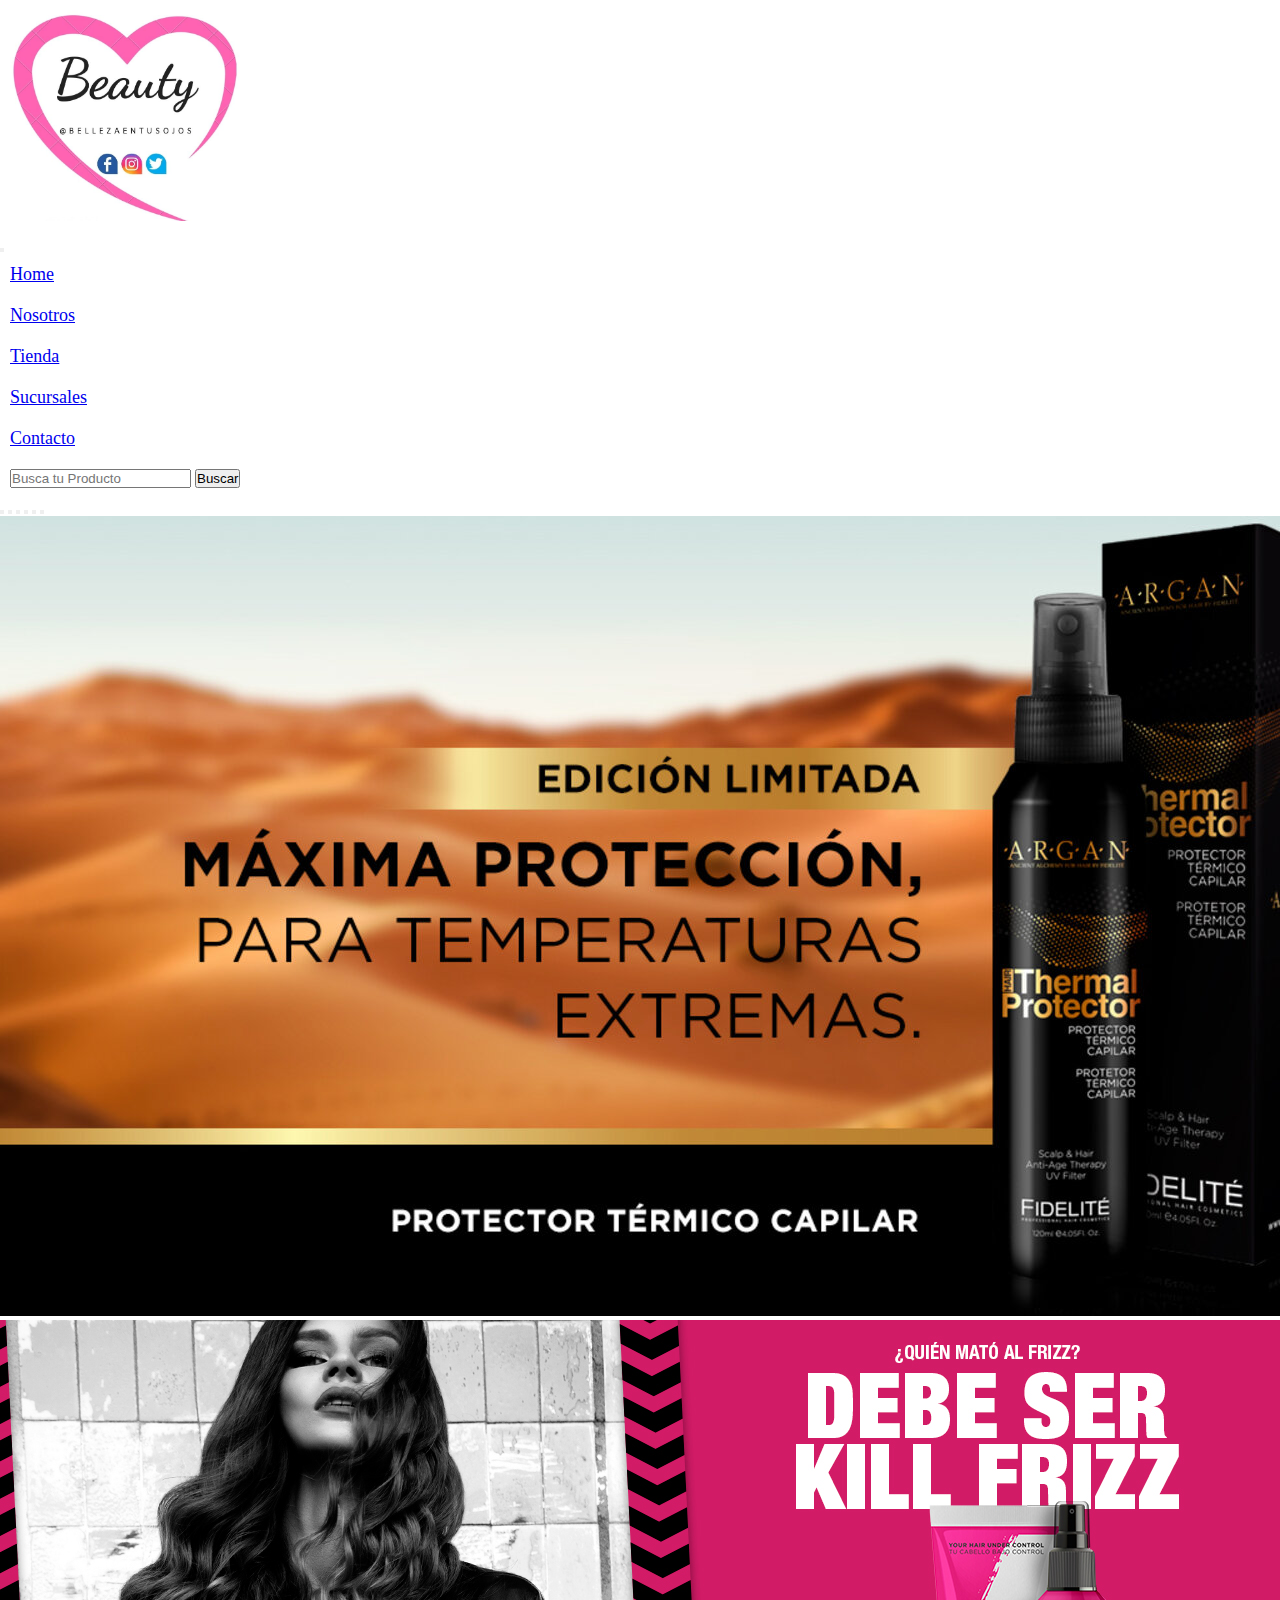
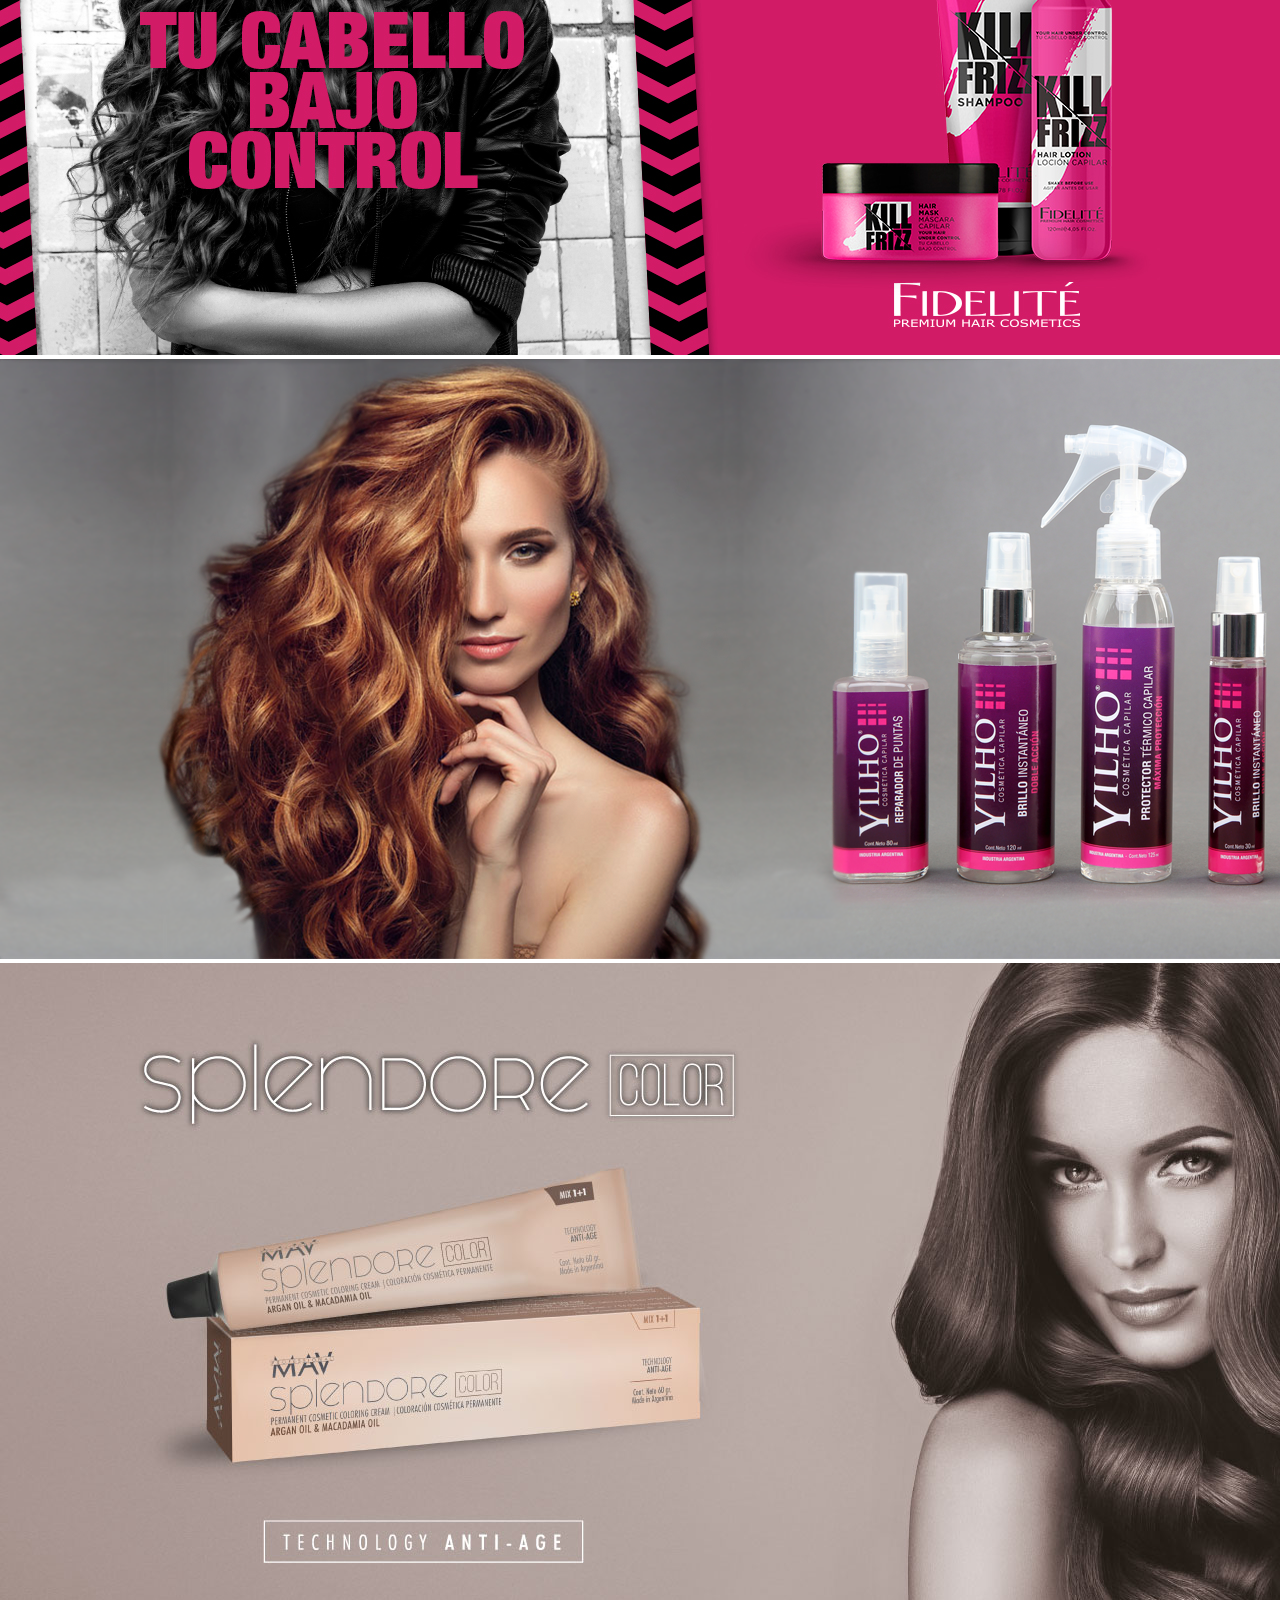
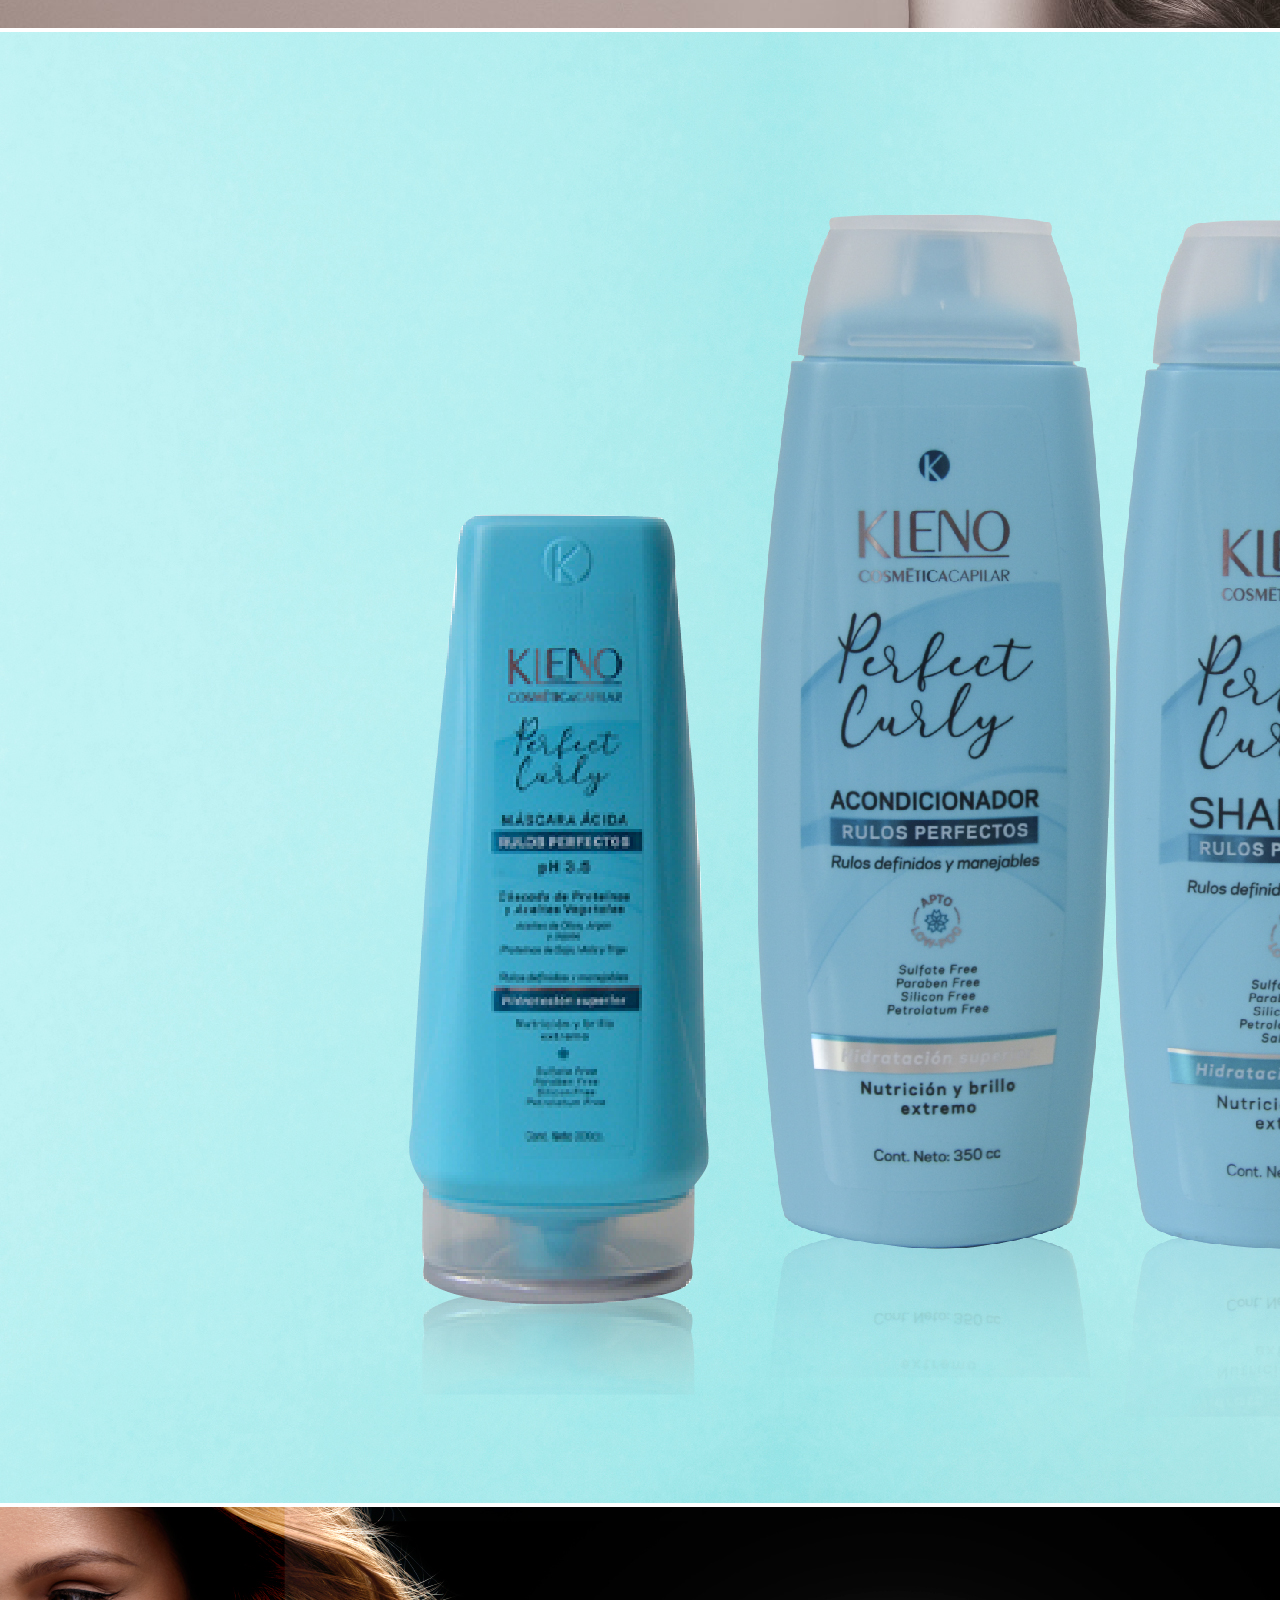
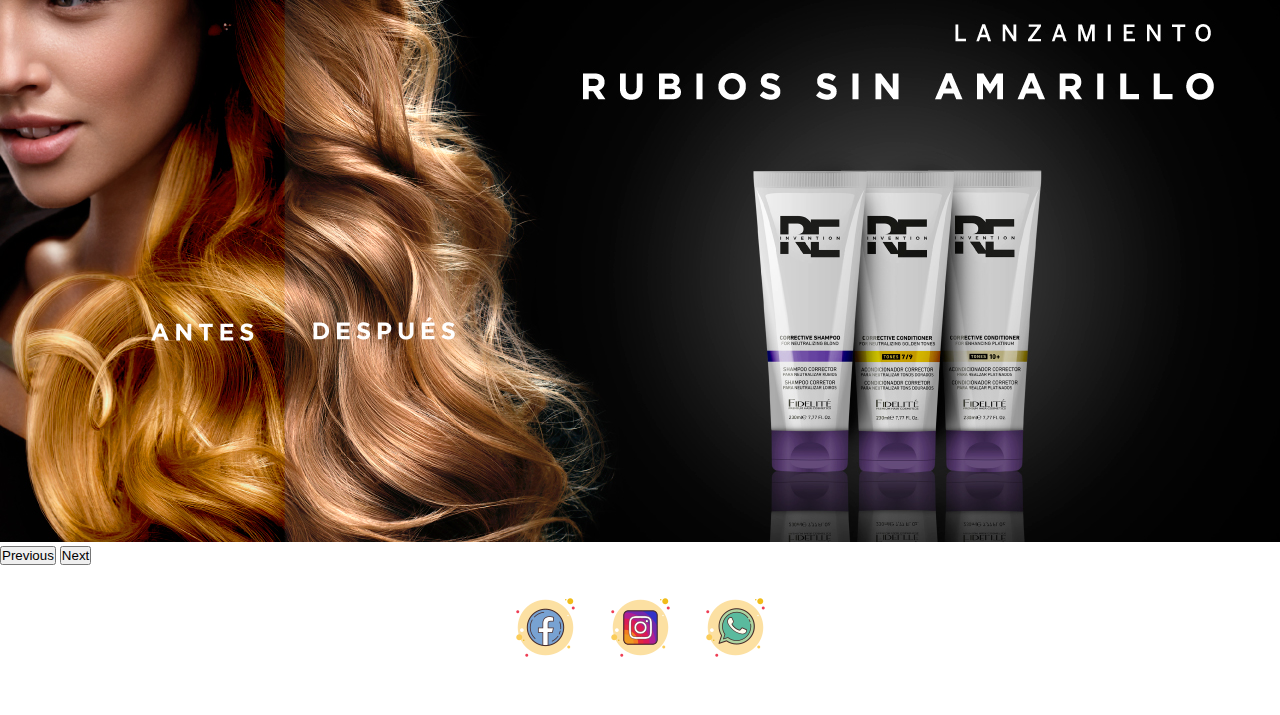
<file: index.html>
<!DOCTYPE html>
<html lang="es">

<head>
    <meta charset="UTF-8">
    <meta http-equiv="X-UA-Compatible" content="IE=edge">
    <meta name="viewport" content="width=device-width, initial-scale=1.0">
    <link href="https://icons8.com/icon/118555/facebook">
    <link href="https://icons8.com/icon/TEYr8ETaIfBJ/instagram">
    <link href="https://icons8.com/icon/108653/whatsapp">
    <link rel="stylesheet" href="https://cdnjs.cloudflare.com/ajax/libs/animate.css/4.1.1/animate.min.css" />
    <link href="https://cdn.jsdelivr.net/npm/bootstrap@5.2.0/dist/css/bootstrap.min.css" rel="stylesheet"
        integrity="sha384-gH2yIJqKdNHPEq0n4Mqa/HGKIhSkIHeL5AyhkYV8i59U5AR6csBvApHHNl/vI1Bx" crossorigin="anonymous">
    <link rel="stylesheet" href="./css/style.css">
    <title>BEAUTY</title>
</head>

<body>
    <header class="header">
        <nav class="navbar navbar-expand-lg bg-light">
            <div class="container-fluid">
                <!-- logo -->
                <a class="navbar-brand" href="./index.html">
                    <img src="./imagenes/logo/logo.jpeg" alt="logo beauty">
                </a>
            </div>
            <div class="container-fluid">  
                <button class="navbar-toggler" type="button" data-bs-toggle="collapse"
                    data-bs-target="#navbarNavDropdown" aria-controls="navbarNavDropdown" aria-expanded="false"
                    aria-label="Toggle navigation">
                    <span class="navbar-toggler-icon"></span>
                </button>

                <div class="collapse navbar-collapse" id="navbarNavDropdown">
                    <ul class="navbar-nav">
                        <li class="nav-item">
                            <a class="nav-link active" aria-current="page" href="./index.html">Home</a>
                        </li>
                        <li class="nav-item">
                            <a class="nav-link" href="./pages/nosotros.html">Nosotros</a>
                        </li>
                        <li class="nav-item">
                            <a class="nav-link" href="./pages/tienda.html">Tienda</a>
                        </li>
                        <li class="nav-item">
                            <a class="nav-link" href="./pages/sucursales.html">Sucursales</a>
                        </li>
                        <li class="nav-item">
                            <a class="nav-link" href="./pages/contacto.html">Contacto</a>
                        </li>
                    </ul>
                </div>
            </div>
            <div class="container-fluid nav-form">
                <form class="d-flex" role="search">
                    <input class="form-control me-2" type="search" placeholder="Busca tu Producto" aria-label="Search">
                    <button class="btn btn-outline-success" type="submit">Buscar</button>
                </form>
            </div>
        </nav>
    </header>

    <main class="main-index">
        <div id="carouselExampleIndicators" class="carousel slide" data-bs-ride="true">
            <div class="carousel-indicators">
                <button type="button" data-bs-target="#carouselExampleIndicators" data-bs-slide-to="0" class="active"
                    aria-current="true" aria-label="Slide 1"></button>
                <button type="button" data-bs-target="#carouselExampleIndicators" data-bs-slide-to="1"
                    aria-label="Slide 2"></button>
                <button type="button" data-bs-target="#carouselExampleIndicators" data-bs-slide-to="2"
                    aria-label="Slide 3"></button>
                <button type="button" data-bs-target="#carouselExampleIndicators" data-bs-slide-to="3"
                    aria-label="Slide 4"></button>
                <button type="button" data-bs-target="#carouselExampleIndicators" data-bs-slide-to="4"
                    aria-label="Slide 5"></button>
                <button type="button" data-bs-target="#carouselExampleIndicators" data-bs-slide-to="5"
                    aria-label="Slide 6"></button>
            </div>
            <div class="carousel-inner">
                <div class="carousel-item active">
                    <img src="./imagenes/productos/protectorargan.jpg" class="d-block w-100" alt="Protector Argan">
                </div>
                <div class="carousel-item">
                    <img src="./imagenes/productos/bannerhome_killfrizz-01final.jpg" class="d-block w-100"
                        alt="Kill Frizz">
                </div>
                <div class="carousel-item">
                    <img src="./imagenes/productos/yilho1.png" class="d-block w-100" alt="yilho">
                </div>
                <div class="carousel-item">
                    <img src="./imagenes/productos/tinturamav.jpg" class="d-block w-100" alt="tintura mav">
                </div>
                <div class="carousel-item">
                    <img src="./imagenes/productos/klenoPerfectCurly.jpg" class="d-block w-100" alt="Perfect Curly">
                </div>
                <div class="carousel-item">
                    <img src="./imagenes/productos/banner-rc.jpg" class="d-block w-100" alt="RC">
                </div>
            </div>
            <button class="carousel-control-prev" type="button" data-bs-target="#carouselExampleIndicators"
                data-bs-slide="prev">
                <span class="carousel-control-prev-icon" aria-hidden="true"></span>
                <span class="visually-hidden">Previous</span>
            </button>
            <button class="carousel-control-next" type="button" data-bs-target="#carouselExampleIndicators"
                data-bs-slide="next">
                <span class="carousel-control-next-icon" aria-hidden="true"></span>
                <span class="visually-hidden">Next</span>
            </button>
        </div>
    </main>

    <footer class="footer">
        <ul>
            <li><a href="https://www.facebook.com/bellezaentusojos" target="_blank"><img
                        src="./imagenes/icons/icons8-facebook-nuevo-75.png" alt="facebook"></a></li>
            <li><a href="https://instagram.com/bellezaentusojos" target="_blank"><img
                        src="./imagenes/icons/icons8-instagram-75.png" alt="instagram"></a></li>
            <li><img src="./imagenes/icons/icons8-whatsapp-75.png" alt="whatsapp"></li>
        </ul>
    </footer>

    <!-- js de bootstrap -->
    <script src="https://cdn.jsdelivr.net/npm/bootstrap@5.2.0/dist/js/bootstrap.bundle.min.js"
        integrity="sha384-A3rJD856KowSb7dwlZdYEkO39Gagi7vIsF0jrRAoQmDKKtQBHUuLZ9AsSv4jD4Xa"
        crossorigin="anonymous"></script>
</body>

</html>
</file>
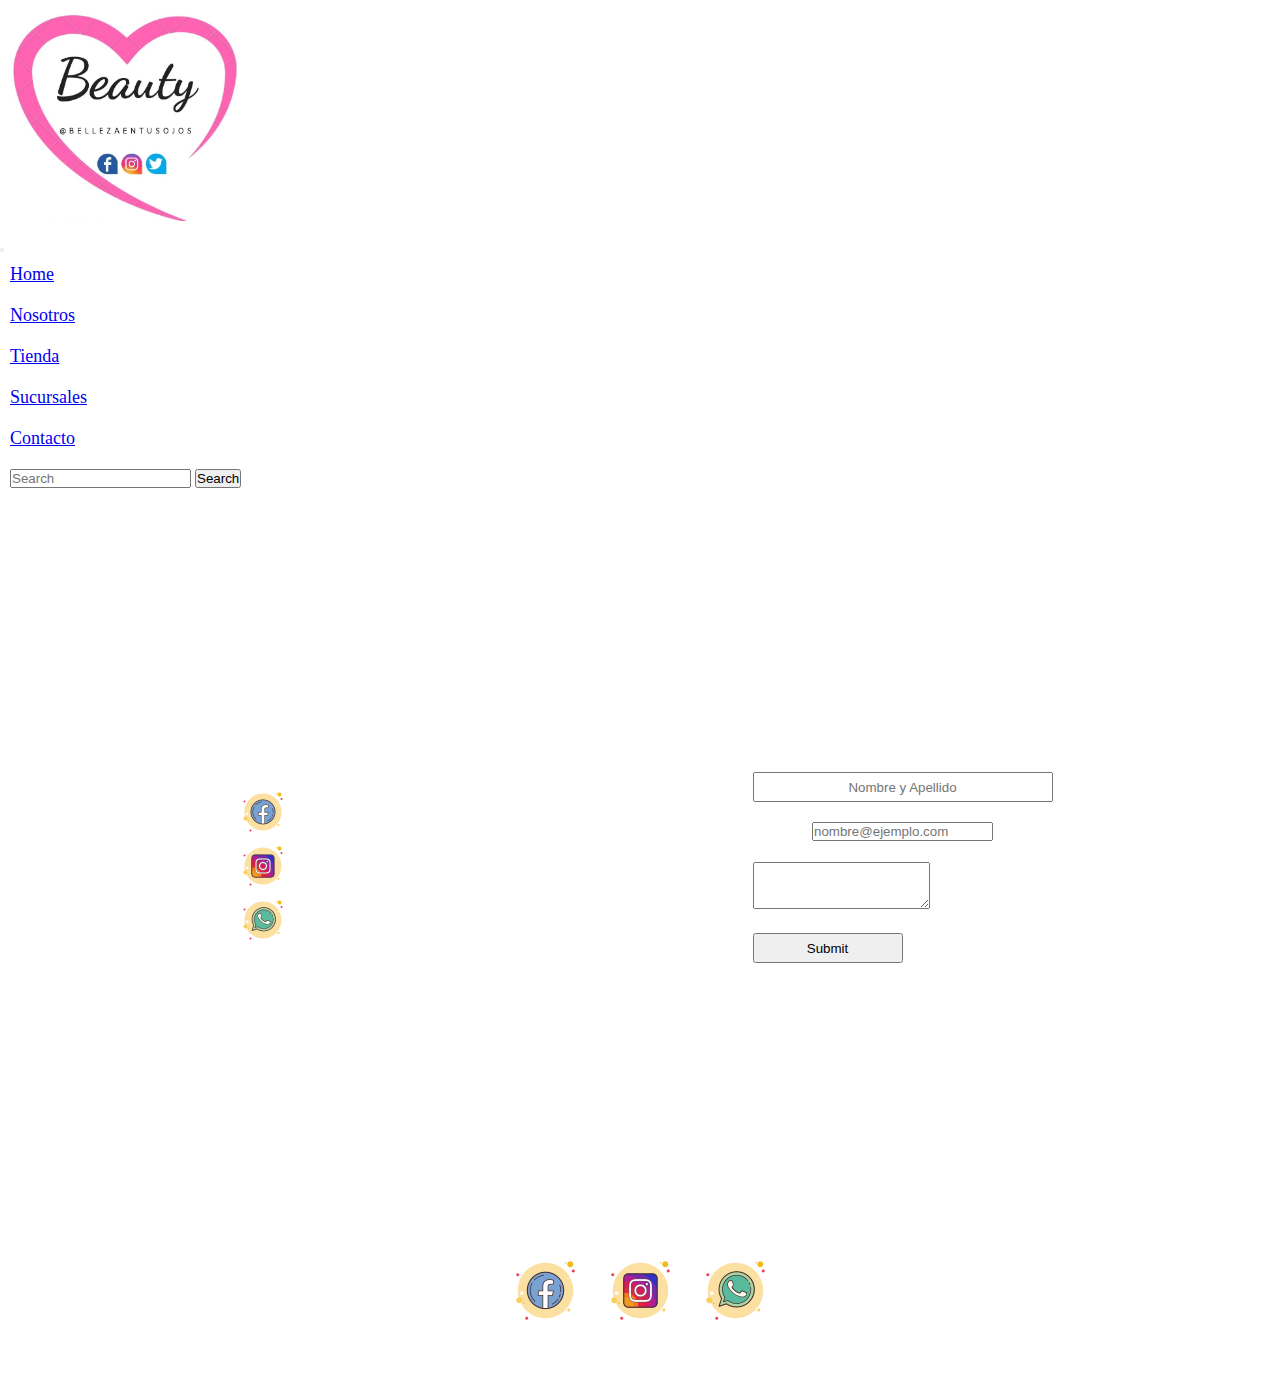
<file: pages/contacto.html>
<!DOCTYPE html>
<html lang="es">

<head>
    <meta charset="UTF-8">
    <meta http-equiv="X-UA-Compatible" content="IE=edge">
    <meta name="viewport" content="width=device-width, initial-scale=1.0">
    <link rel="stylesheet" href="https://cdnjs.cloudflare.com/ajax/libs/animate.css/4.1.1/animate.min.css" />
    <link href="https://cdn.jsdelivr.net/npm/bootstrap@5.2.0/dist/css/bootstrap.min.css" rel="stylesheet"
        integrity="sha384-gH2yIJqKdNHPEq0n4Mqa/HGKIhSkIHeL5AyhkYV8i59U5AR6csBvApHHNl/vI1Bx" crossorigin="anonymous">
    <link rel="stylesheet" href="../css/style.css">
    <title>BEAUTY</title>
</head>

<body>
    <header class="header">
        <nav class="navbar navbar-expand-lg bg-light">
            <div class="container-fluid">
                <!-- logo -->
                <a class="navbar-brand" href="../index.html">
                    <img src="../imagenes/logo/logo.jpeg" alt="logo beauty">
                </a>
            </div>
            <div class="container-fluid">
                <button class="navbar-toggler" type="button" data-bs-toggle="collapse"
                    data-bs-target="#navbarNavDropdown" aria-controls="navbarNavDropdown" aria-expanded="false"
                    aria-label="Toggle navigation">
                    <span class="navbar-toggler-icon"></span>
                </button>

                <div class="collapse navbar-collapse" id="navbarNavDropdown">
                    <ul class="navbar-nav">
                        <li class="nav-item">
                            <a class="nav-link active" aria-current="page" href="../index.html">Home</a>
                        </li>
                        <li class="nav-item">
                            <a class="nav-link" href="./nosotros.html">Nosotros</a>
                        </li>
                        <li class="nav-item">
                            <a class="nav-link" href="./tienda.html">Tienda</a>
                        </li>
                        <li class="nav-item">
                            <a class="nav-link" href="./sucursales.html">Sucursales</a>
                        </li>
                        <li class="nav-item">
                            <a class="nav-link" href="./contacto.html">Contacto</a>
                        </li>
                    </ul>
                </div>
            </div>
            <div class="container-fluid nav-form">
                <form class="d-flex" role="search">
                    <input class="form-control me-2" type="search" placeholder="Search" aria-label="Search">
                    <button class="btn btn-outline-success" type="submit">Search</button>
                </form>
            </div>
        </nav>
    </header>

    <main class="main-contacto">
        <ul>
            <li><a href="https://www.facebook.com/bellezaentusojos" target="_blank"><img
                        src="../imagenes/icons/icons8-facebook-nuevo-50.png" alt="facebook"></a></li>
            <li><a href="https://instagram.com/bellezaentusojos" target="_blank"><img
                        src="../imagenes/icons/icons8-instagram-50.png" alt="instagram"></a></li>
            <li><img src="../imagenes/icons/icons8-whatsapp-50.png" alt="whatsapp"></li>
        </ul>
        <form action="#">
            <div class="contNombre">
                <input type="text" placeholder="Nombre y Apellido" name="nombre">
            </div>

            <div class="mb-3 form-email">
                <input type="email" class="form-control" id="exampleFormControlInput1" placeholder="nombre@ejemplo.com">
            </div>

            <div class="mb-3 text-area" >
                <textarea class="form-control" id="exampleFormControlTextarea1" rows="3"></textarea>
            </div>

            <div class="contEnviar">
                <input type="submit">
            </div>
        </form>
    </main>

    <footer class="footer">
        <ul>
            <li><a href="https://www.facebook.com/bellezaentusojos" target="_blank"><img
                        src="../imagenes/icons/icons8-facebook-nuevo-75.png" alt="facebook"></a></li>
            <li><a href="https://instagram.com/bellezaentusojos" target="_blank"><img
                        src="../imagenes/icons/icons8-instagram-75.png" alt="instagram"></a></li>
            <li><img src="../imagenes/icons/icons8-whatsapp-75.png" alt="whatsapp"></li>
        </ul>
    </footer>

    <!-- js de bootstrap -->
    <script src="https://cdn.jsdelivr.net/npm/bootstrap@5.2.0/dist/js/bootstrap.bundle.min.js"
        integrity="sha384-A3rJD856KowSb7dwlZdYEkO39Gagi7vIsF0jrRAoQmDKKtQBHUuLZ9AsSv4jD4Xa"
        crossorigin="anonymous"></script>
</body>

</html>
</file>
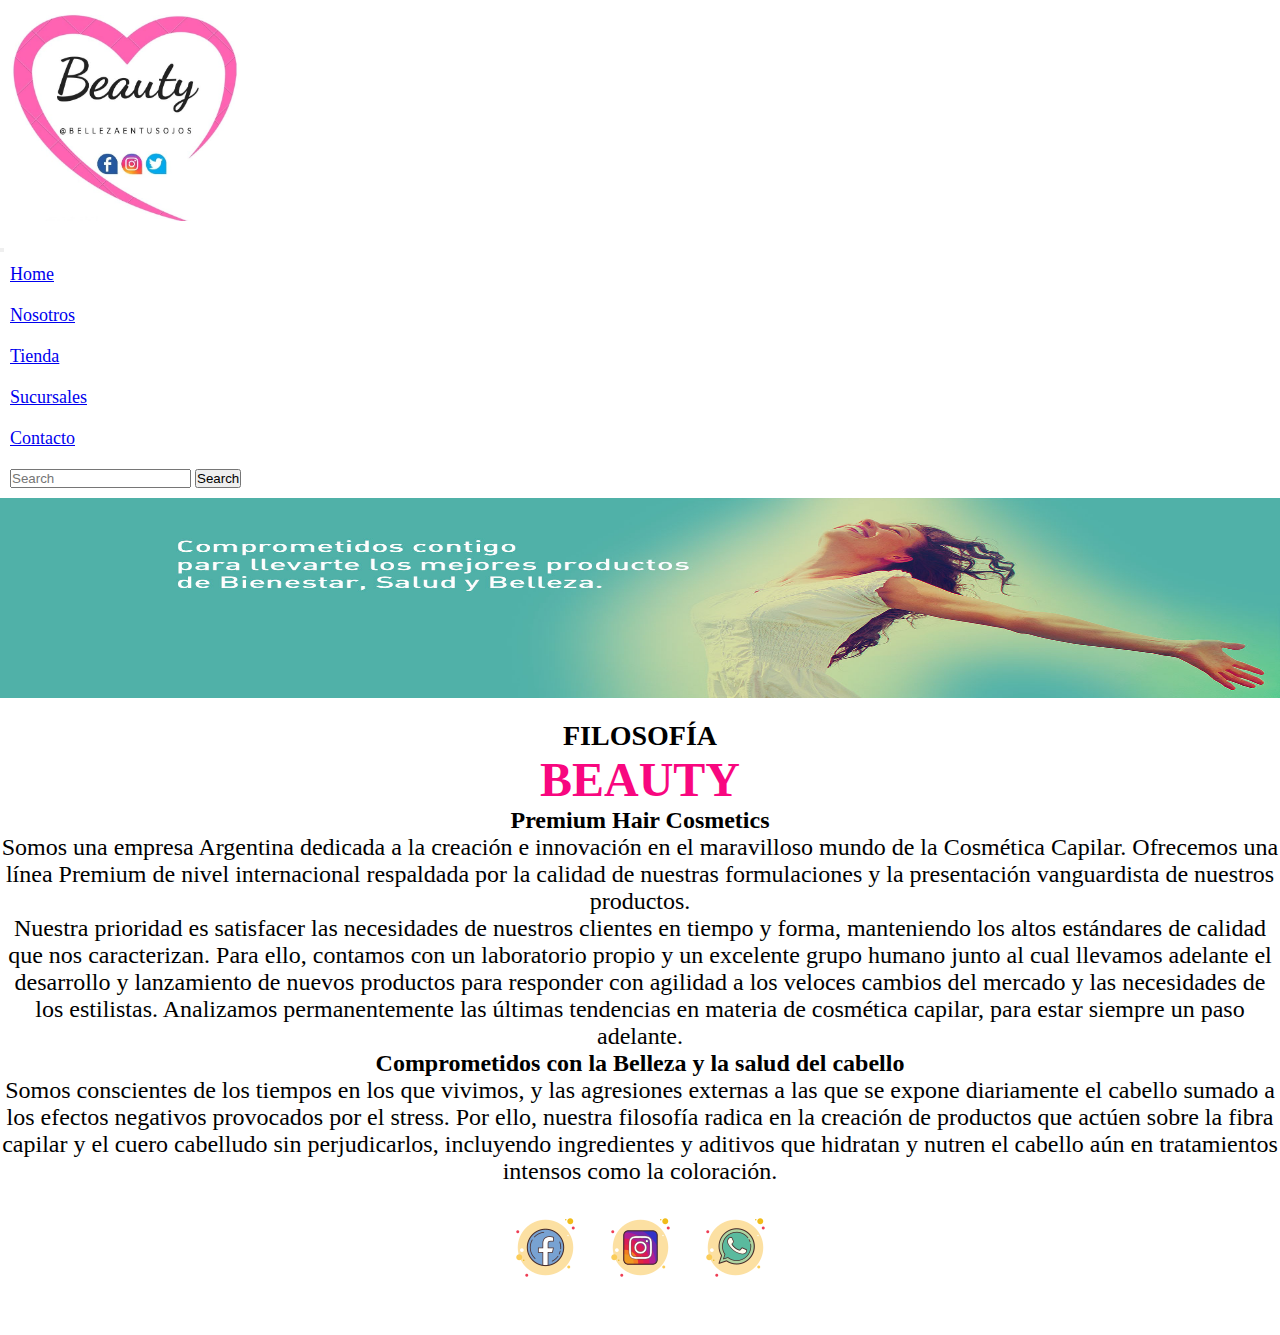
<file: pages/nosotros.html>
<!DOCTYPE html>
<html lang="es">

<head>
    <meta charset="UTF-8">
    <meta http-equiv="X-UA-Compatible" content="IE=edge">
    <meta name="viewport" content="width=device-width, initial-scale=1.0">
    <link rel="stylesheet" href="https://cdnjs.cloudflare.com/ajax/libs/animate.css/4.1.1/animate.min.css"/>
    <link href="https://cdn.jsdelivr.net/npm/bootstrap@5.2.0/dist/css/bootstrap.min.css" rel="stylesheet"
    integrity="sha384-gH2yIJqKdNHPEq0n4Mqa/HGKIhSkIHeL5AyhkYV8i59U5AR6csBvApHHNl/vI1Bx" crossorigin="anonymous">
    <link rel="stylesheet" href="../css/style.css">
    <title>BEAUTY</title>
</head>

<body>
    <header class="header">
        <nav class="navbar navbar-expand-lg bg-light">
            <div class="container-fluid">
                <!-- logo -->
                <a class="navbar-brand" href="../index.html">
                    <img src="../imagenes/logo/logo.jpeg" alt="logo beauty">
                </a>
            </div>
            <div class="container-fluid">  
                <button class="navbar-toggler" type="button" data-bs-toggle="collapse"
                    data-bs-target="#navbarNavDropdown" aria-controls="navbarNavDropdown" aria-expanded="false"
                    aria-label="Toggle navigation">
                    <span class="navbar-toggler-icon"></span>
                </button>

                <div class="collapse navbar-collapse" id="navbarNavDropdown">
                    <ul class="navbar-nav">
                        <li class="nav-item">
                            <a class="nav-link active" aria-current="page" href="../index.html">Home</a>
                        </li>
                        <li class="nav-item">
                            <a class="nav-link" href="./nosotros.html">Nosotros</a>
                        </li>
                        <li class="nav-item">
                            <a class="nav-link" href="./tienda.html">Tienda</a>
                        </li>
                        <li class="nav-item">
                            <a class="nav-link" href="./sucursales.html">Sucursales</a>
                        </li>
                        <li class="nav-item">
                            <a class="nav-link" href="./contacto.html">Contacto</a>
                        </li>
                    </ul>
                </div>
            </div>
            <div class="container-fluid nav-form">
                <form class="d-flex" role="search">
                    <input class="form-control me-2" type="search" placeholder="Search" aria-label="Search">
                    <button class="btn btn-outline-success" type="submit">Search</button>
                </form>
            </div>
        </nav>
    </header>

    <main class="main-nosotros">
        <div>
            <img src="../imagenes/banners/banner-quienessomos2.jpg" alt="quienes somos">
        </div>
        <br>
        <div class="contTxt">
            <h3>FILOSOFÍA</h3>
            <h1>BEAUTY</h1>
        <div class="txtNos">
            <strong><p>Premium Hair Cosmetics</p></strong>
            <p>Somos una empresa Argentina dedicada a la creación e innovación en el maravilloso mundo de la Cosmética
                Capilar. Ofrecemos una línea Premium de nivel internacional respaldada por la calidad de nuestras
                formulaciones y la presentación vanguardista de nuestros productos. </p>    
            <p>Nuestra prioridad es satisfacer las necesidades de nuestros clientes en tiempo y forma, manteniendo los
                altos estándares de calidad que nos caracterizan. Para ello, contamos con un laboratorio propio y un
                excelente grupo humano junto al cual llevamos adelante el desarrollo y lanzamiento de nuevos productos
                para responder con agilidad a los veloces cambios del mercado y las necesidades de los estilistas.
                Analizamos permanentemente las últimas tendencias en materia de cosmética capilar, para estar siempre un
                paso adelante.</p> 
            <strong><p>Comprometidos con la Belleza y la salud del cabello</p></strong>
            <p>Somos conscientes de los tiempos en los que vivimos, y las agresiones externas a las que se expone
                diariamente el cabello sumado a los efectos negativos provocados por el stress. Por ello, nuestra
                filosofía radica en la creación de productos que actúen sobre la fibra capilar y el cuero cabelludo sin
                perjudicarlos, incluyendo ingredientes y aditivos que hidratan y nutren el cabello aún en tratamientos
                intensos como la coloración.</p> 
        </div>
        </div>    
    </main>

    <footer class="footer">
        <ul>
            <li><a href="https://www.facebook.com/bellezaentusojos" target="_blank"><img
                        src="../imagenes/icons/icons8-facebook-nuevo-75.png" alt="facebook"></a></li>
            <li><a href="https://instagram.com/bellezaentusojos" target="_blank"><img
                        src="../imagenes/icons/icons8-instagram-75.png" alt="instagram"></a></li>
            <li><img src="../imagenes/icons/icons8-whatsapp-75.png" alt="whatsapp"></li>
        </ul>
    </footer>

      <!-- js de bootstrap -->
      <script src="https://cdn.jsdelivr.net/npm/bootstrap@5.2.0/dist/js/bootstrap.bundle.min.js"
      integrity="sha384-A3rJD856KowSb7dwlZdYEkO39Gagi7vIsF0jrRAoQmDKKtQBHUuLZ9AsSv4jD4Xa"
      crossorigin="anonymous"></script>
</body>

</html>
</file>
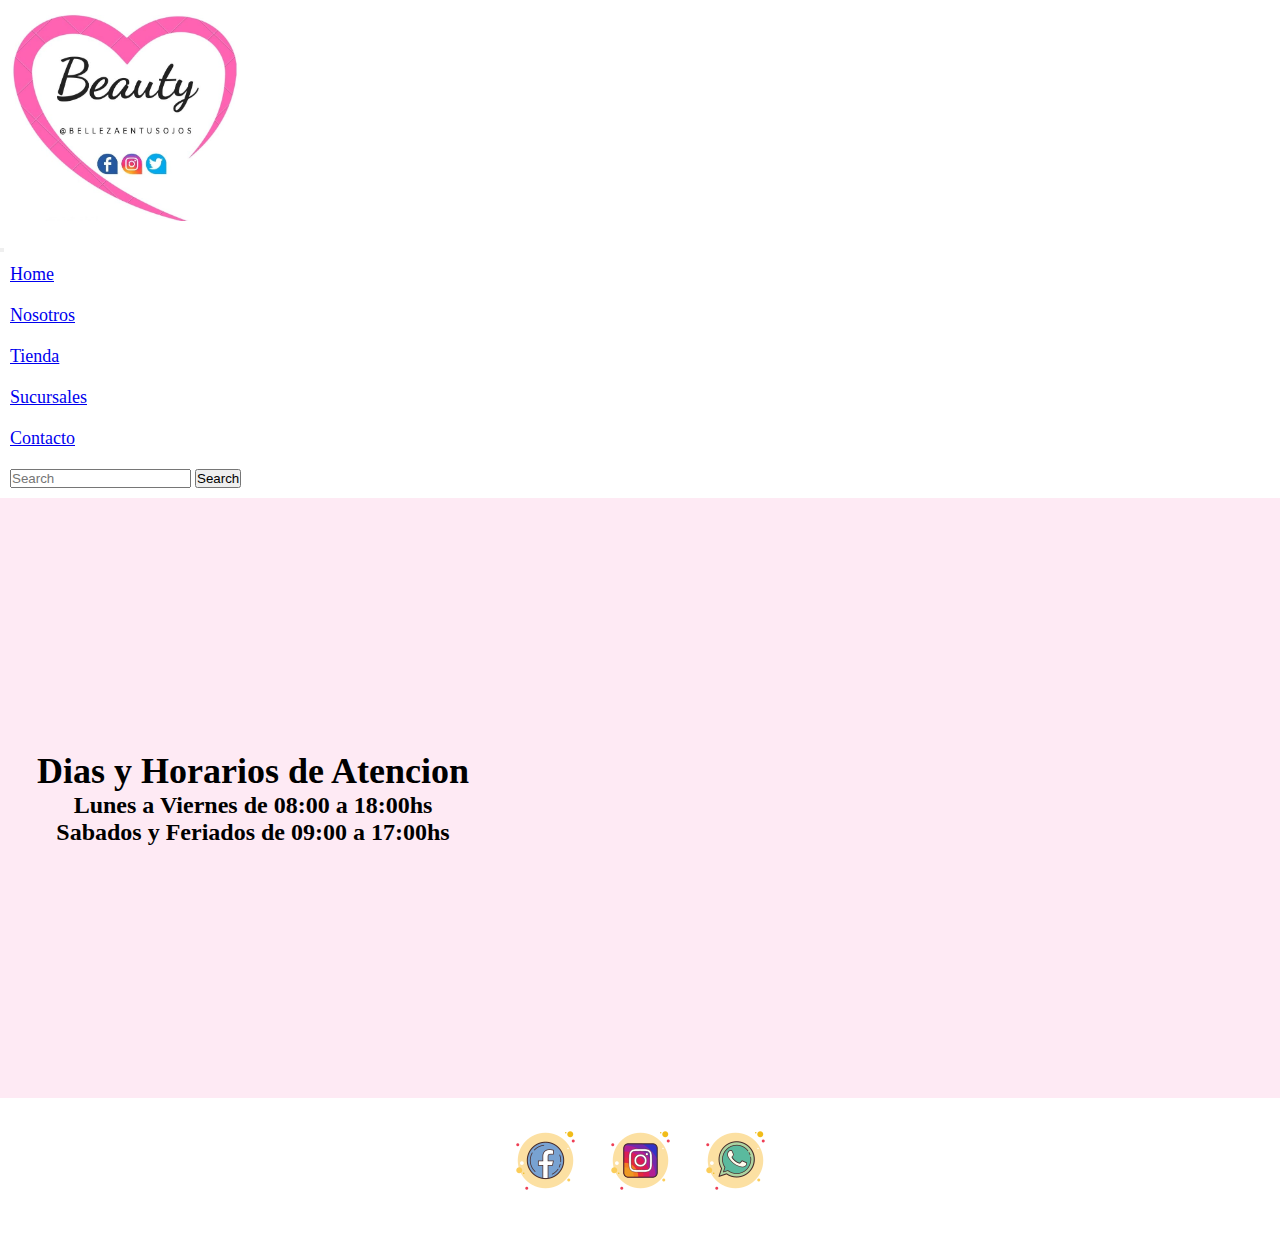
<file: pages/sucursales.html>
<!DOCTYPE html>
<html lang="es">

<head>
    <meta charset="UTF-8">
    <meta http-equiv="X-UA-Compatible" content="IE=edge">
    <meta name="viewport" content="width=device-width, initial-scale=1.0">
    <link rel="stylesheet" href="https://cdnjs.cloudflare.com/ajax/libs/animate.css/4.1.1/animate.min.css"/>
    <link href="https://cdn.jsdelivr.net/npm/bootstrap@5.2.0/dist/css/bootstrap.min.css" rel="stylesheet"
    integrity="sha384-gH2yIJqKdNHPEq0n4Mqa/HGKIhSkIHeL5AyhkYV8i59U5AR6csBvApHHNl/vI1Bx" crossorigin="anonymous">
    <link rel="stylesheet" href="../css/style.css">
    <title>BEAUTY</title>
</head>

<body>
    <header class="header">
        <nav class="navbar navbar-expand-lg bg-light">
            <div class="container-fluid">
                <!-- logo -->
                <a class="navbar-brand" href="../index.html">
                    <img src="../imagenes/logo/logo.jpeg" alt="logo beauty">
                </a>
            </div>
            <div class="container-fluid">  
                <button class="navbar-toggler" type="button" data-bs-toggle="collapse"
                    data-bs-target="#navbarNavDropdown" aria-controls="navbarNavDropdown" aria-expanded="false"
                    aria-label="Toggle navigation">
                    <span class="navbar-toggler-icon"></span>
                </button>

                <div class="collapse navbar-collapse" id="navbarNavDropdown">
                    <ul class="navbar-nav">
                        <li class="nav-item">
                            <a class="nav-link active" aria-current="page" href="../index.html">Home</a>
                        </li>
                        <li class="nav-item">
                            <a class="nav-link" href="./nosotros.html">Nosotros</a>
                        </li>
                        <li class="nav-item">
                            <a class="nav-link" href="./tienda.html">Tienda</a>
                        </li>
                        <li class="nav-item">
                            <a class="nav-link" href="./sucursales.html">Sucursales</a>
                        </li>
                        <li class="nav-item">
                            <a class="nav-link" href="./contacto.html">Contacto</a>
                        </li>
                    </ul>
                </div>
            </div>
            <div class="container-fluid nav-form">
                <form class="d-flex" role="search">
                    <input class="form-control me-2" type="search" placeholder="Search" aria-label="Search">
                    <button class="btn btn-outline-success" type="submit">Search</button>
                </form>
            </div>
        </nav>
    </header>

    <main class="main-sucursales">
        <div class="txtSuc">
            <h1>Dias y Horarios de Atencion</h1>
            <h3>Lunes a Viernes de 08:00 a 18:00hs</h3>
            <h3>Sabados y Feriados de 09:00 a 17:00hs</h3>
        </div>    
        <iframe class="map" src="https://www.google.com/maps/embed?pb=!1m18!1m12!1m3!1d1639.961613635684!2d-58.39275494196903!3d-34.70711629013432!2m3!1f0!2f0!3f0!3m2!1i1024!2i768!4f13.1!3m3!1m2!1s0x95bccd22fffcdf55%3A0xa6875820a2b08fca!2sAv.%20Hip%C3%B3lito%20Yrigoyen%204552-4502%2C%20B1826DQS%20Lan%C3%BAs%2C%20Provincia%20de%20Buenos%20Aires!5e0!3m2!1ses!2sar!4v1659551076054!5m2!1ses!2sar"
            width="700" height="600" style="border:0;" allowfullscreen="" loading="lazy"
            referrerpolicy="no-referrer-when-downgrade"></iframe>  
    </main>

    <footer class="footer">
        <ul>
            <li><a href="https://www.facebook.com/bellezaentusojos" target="_blank"><img
                        src="../imagenes/icons/icons8-facebook-nuevo-75.png" alt="facebook"></a></li>
            <li><a href="https://instagram.com/bellezaentusojos" target="_blank"><img
                        src="../imagenes/icons/icons8-instagram-75.png" alt="instagram"></a></li>
            <li><img src="../imagenes/icons/icons8-whatsapp-75.png" alt="whatsapp"></li>
        </ul>
    </footer>

      <!-- js de bootstrap -->
      <script src="https://cdn.jsdelivr.net/npm/bootstrap@5.2.0/dist/js/bootstrap.bundle.min.js"
      integrity="sha384-A3rJD856KowSb7dwlZdYEkO39Gagi7vIsF0jrRAoQmDKKtQBHUuLZ9AsSv4jD4Xa"
      crossorigin="anonymous"></script>
</body>

</html>
</file>
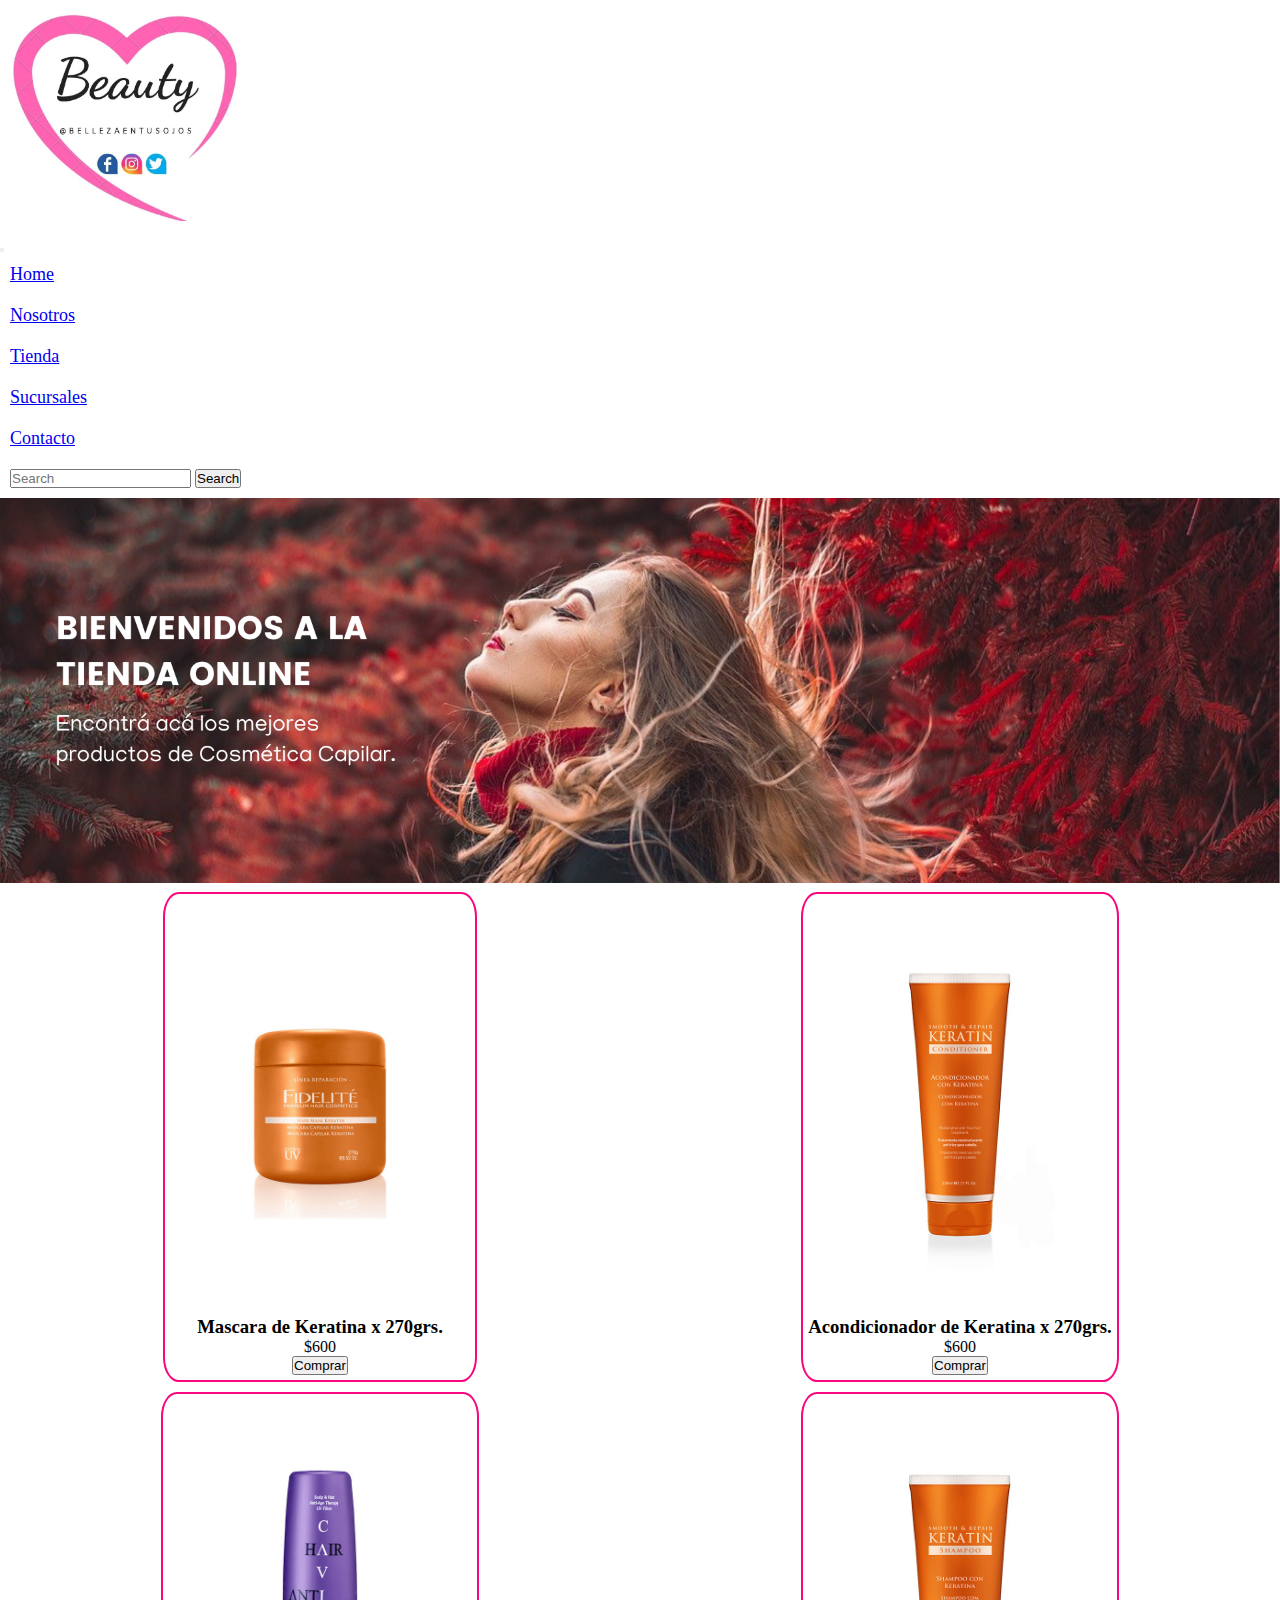
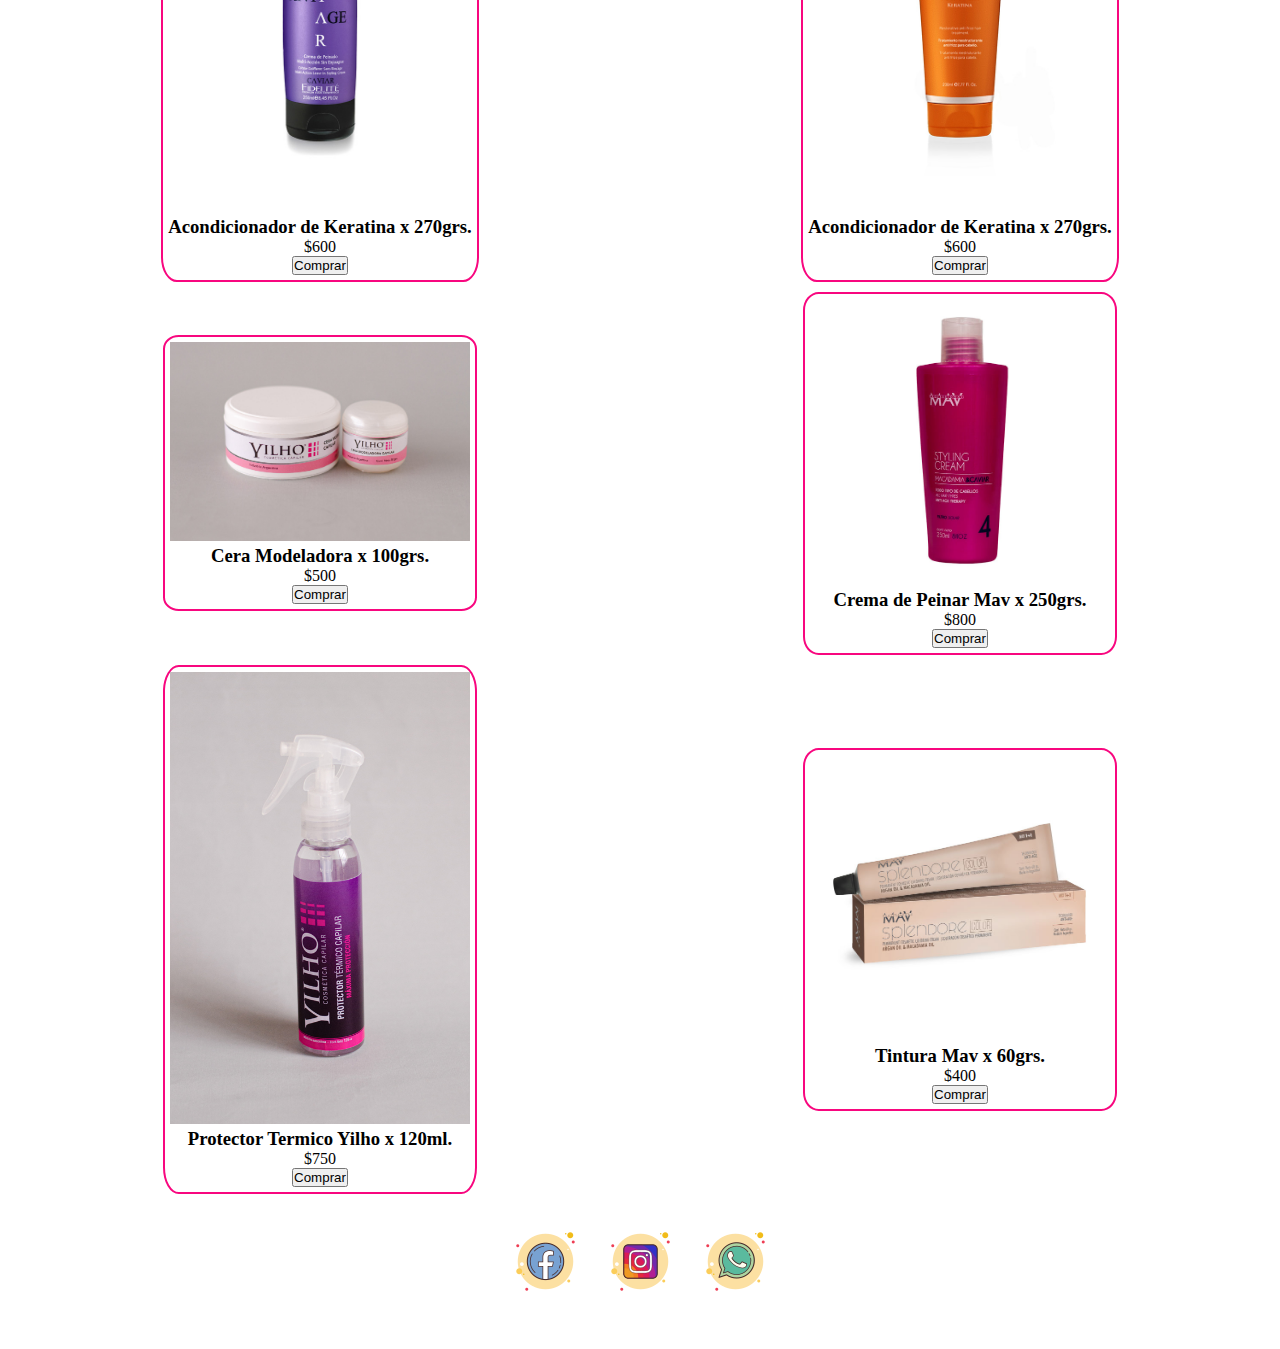
<file: pages/tienda.html>
<!DOCTYPE html>
<html lang="es">

<head>
    <meta charset="UTF-8">
    <meta http-equiv="X-UA-Compatible" content="IE=edge">
    <meta name="viewport" content="width=device-width, initial-scale=1.0">
    <link rel="stylesheet" href="https://cdnjs.cloudflare.com/ajax/libs/animate.css/4.1.1/animate.min.css"/>
    <link href="https://cdn.jsdelivr.net/npm/bootstrap@5.2.0/dist/css/bootstrap.min.css" rel="stylesheet"
    integrity="sha384-gH2yIJqKdNHPEq0n4Mqa/HGKIhSkIHeL5AyhkYV8i59U5AR6csBvApHHNl/vI1Bx" crossorigin="anonymous">
    <link rel="stylesheet" href="../css/style.css">
    <title>BEAUTY</title>
</head>

<body>
    <header class="header">
        <nav class="navbar navbar-expand-lg bg-light">
            <div class="container-fluid">
                <!-- logo -->
                <a class="navbar-brand" href="../index.html">
                    <img src="../imagenes/logo/logo.jpeg" alt="logo beauty">
                </a>
            </div>
            <div class="container-fluid">  
                <button class="navbar-toggler" type="button" data-bs-toggle="collapse"
                    data-bs-target="#navbarNavDropdown" aria-controls="navbarNavDropdown" aria-expanded="false"
                    aria-label="Toggle navigation">
                    <span class="navbar-toggler-icon"></span>
                </button>

                <div class="collapse navbar-collapse" id="navbarNavDropdown">
                    <ul class="navbar-nav">
                        <li class="nav-item">
                            <a class="nav-link active" aria-current="page" href="../index.html">Home</a>
                        </li>
                        <li class="nav-item">
                            <a class="nav-link" href="./nosotros.html">Nosotros</a>
                        </li>
                        <li class="nav-item">
                            <a class="nav-link" href="./tienda.html">Tienda</a>
                        </li>
                        <li class="nav-item">
                            <a class="nav-link" href="./sucursales.html">Sucursales</a>
                        </li>
                        <li class="nav-item">
                            <a class="nav-link" href="./contacto.html">Contacto</a>
                        </li>
                    </ul>
                </div>
            </div>
            <div class="container-fluid nav-form">
                <form class="d-flex" role="search">
                    <input class="form-control me-2" type="search" placeholder="Search" aria-label="Search">
                    <button class="btn btn-outline-success" type="submit">Search</button>
                </form>
            </div>
        </nav>
    </header>


    <main class="main-tienda">
        <div>
            <img src="../imagenes/productos/welcomestore.png" alt="TIENDA">
        </div>

        <div class="grid-container">
            <div class="contenedorProductos">
                <div class="maskKera">
                    <div class="imagenKera">
                        <img src="../imagenes/productos/mascarakeratina.png" alt="Mascara de Keratina">
                    </div>
                    <div class="contTxtKera">
                        <h3 class="tituloKera">Mascara de Keratina x 270grs.</h3>
                        <p class="precioKera">$600</p>
                    </div>
                    <div class="contButtonKera">
                        <button class="btnComprar">Comprar</button>
                    </div>
                </div>
            </div>

            <div class="contenedorProductos">
                <div class="aconKera">
                    <div class="imagenAcoKera">
                        <img src="../imagenes/productos/conditioner-keratin_2.png" alt="acondicionador Keratina">
                    </div>
                    <div class="contTxtAcoKera">
                        <h3 class="tituloAcoKera">Acondicionador de Keratina x 270grs.</h3>
                        <p class="precioAcoKera">$600</p>
                    </div>
                    <div class="contButtonAcoKera">
                        <button class="btnComprar">Comprar</button>
                    </div>
                </div>
            </div>

            <div class="contenedorProductos">
                <div class="peinarMulti">
                    <div class="imagenMulti">
                        <img src="../imagenes/productos/crema-de-peinado-multiaccion.png" alt="peinar multi">
                    </div>
                    <div class="contTxtMulti">
                        <h3 class="tituloMulti">Acondicionador de Keratina x 270grs.</h3>
                        <p class="precioMulti">$600</p>
                    </div>
                    <div class="contButtonMulti">
                        <button class="btnComprar">Comprar</button>
                    </div>
                </div>
            </div>

            <div class="contenedorProductos">
                <div class="shampooKera">
                    <div class="imagenShaKera">
                        <img src="../imagenes/productos/shampoo-keratin.png" alt="shampoo kera">
                    </div>
                    <div class="contTxtShaKera">
                        <h3 class="tituloShaKera">Acondicionador de Keratina x 270grs.</h3>
                        <p class="precioShaKera">$600</p>
                    </div>
                    <div class="contButtonShaKera">
                        <button class="btnComprar">Comprar</button>
                    </div>
                </div>
            </div>

            <div class="contenedorProductos">
                <div class="cera-yilho">
                    <div class="imagen-cera-yilho">
                        <img src="../imagenes/productos/cera yilho.jpg" alt="cera yilho">
                    </div>
                    <div class="cont-txt-cera-yilho">
                        <h3 class="titulo-cera-yilho">Cera Modeladora x 100grs.</h3>
                        <p class="precio-cera-yilho">$500</p>
                    </div>
                    <div class="cont-bt-cera-yilho">
                        <button class="btnComprar">Comprar</button>
                    </div>
                </div>
            </div>

            <div class="contenedorProductos">
                <div class="crema-mav">
                    <div class="imagen-crema-mav">
                        <img src="../imagenes/productos/crema mav.jpg" alt="crcema mav">
                    </div>
                    <div class="cont-txt-crema-mav">
                        <h3 class="titulo-crema-mav">Crema de Peinar Mav x 250grs.</h3>
                        <p class="precio-crema-mav">$800</p>
                    </div>
                    <div class="cont-bt-crema-mav">
                        <button class="btnComprar">Comprar</button>
                    </div>
                </div>
            </div>

            <div class="contenedorProductos">
                <div class="protector-yilho">
                    <div class="imagen-prot-yilho">
                        <img src="../imagenes/productos/protector yilho.jpg" alt="protec yilho">
                    </div>
                    <div class="cont-txt-prot-yilho">
                        <h3 class="titulo-prot-yilho">Protector Termico Yilho x 120ml.</h3>
                        <p class="precio-prot-yilho">$750</p>
                    </div>
                    <div class="cont-bt-prot-yilho">
                        <button class="btnComprar">Comprar</button>
                    </div>
                </div>
            </div>

            <div class="contenedorProductos">
                <div class="tintu-mav">
                    <div class="imagen-tintu-mav">
                        <img src="../imagenes/productos/tintura mav.jpg" alt="tintu mav">
                    </div>
                    <div class="cont-txt-tintu-mav">
                        <h3 class="titulo-tintu-mav">Tintura Mav x 60grs.</h3>
                        <p class="precio-tintu-mav">$400</p>
                    </div>
                    <div class="cont-bt-tintu-mav">
                        <button class="btnComprar">Comprar</button>
                    </div>
                </div>
            </div>
        </div>
    </main>

    <footer class="footer">
        <ul>
            <li><a href="https://www.facebook.com/bellezaentusojos" target="_blank"><img
                        src="../imagenes/icons/icons8-facebook-nuevo-75.png" alt="facebook"></a></li>
            <li><a href="https://instagram.com/bellezaentusojos" target="_blank"><img
                        src="../imagenes/icons/icons8-instagram-75.png" alt="instagram"></a></li>
            <li><img src="../imagenes/icons/icons8-whatsapp-75.png" alt="whatsapp"></li>
        </ul>
    </footer>

      <!-- js de bootstrap -->
      <script src="https://cdn.jsdelivr.net/npm/bootstrap@5.2.0/dist/js/bootstrap.bundle.min.js"
      integrity="sha384-A3rJD856KowSb7dwlZdYEkO39Gagi7vIsF0jrRAoQmDKKtQBHUuLZ9AsSv4jD4Xa"
      crossorigin="anonymous"></script>
</body>

</html>
</file>
<file: css/style.css>
*{
    margin: 0;
    padding: 0;
    box-sizing: border-box;
}


/* HEADER */

header a{
    font-size: 18px !important;
}

header a:hover{
    color: #f8077f !important;
}

nav{
    width: 100%;
}

.nav-form{
    justify-content: end !important;
    margin: 10px;
}

.nav-item{
    padding: 10px;
}

.header img {
    width: 250px;
    padding: 10px;
    justify-content: center;
}


/* FOOTER */

.footer {
    height: 150px;
}

.footer ul {
    list-style: none;
    display: flex;
    width: 100px;
    margin: 0 auto;
    justify-content: center;
    padding-top: 15px;
}

.footer li {
    margin: 10px;
}

/* NOSOTROS */

.main-nosotros img {
    width: 100%;
    height: 200px;
}

.main-nosotros h3,
.main-nosotros h1,
.main-nosotros p {
    text-align: center;
}

.main-nosotros h3 {
    font-size: 28px;
}

.main-nosotros h1 {
    font-size: 48px;
    color: #f8077f;
}

.main-nosotros p {
    font-size: 24px;
}


/* SUCURSALES */

.main-sucursales {
    background-color: #f8037e15;
    display: flex;
    justify-content: space-around;
    align-items: center;
}

.txtSuc h1,
.txtSuc h3 {
    text-align: center;
}

.txtSuc h1 {
    font-size: 36px;
}

.txtSuc h3 {
    font-size: 24px;
}

/* CONTACTO */

.main-contacto {
    margin-top: 20px;
    display: flex;
    justify-content: space-around;
    align-items: center;
    min-height: 80vh;
}

.main-contacto ul {
    list-style: none;
    margin: 20px;
}


.contNombre input {
    width: 300px;
    height: 30px;
    margin: 10px;
    text-align: center;
}

.form-email{
    width: 300px;
    height: 30px;
    margin: 10px;
    text-align: center;
}

.text-area{
    margin: 10px;
}

.contEnviar input {
    width: 150px;
    height: 30px;
    margin: 10px;
    text-align: center;
}

/* TIENDA */

.main-tienda img {
    width: 100%;
}

.contenedorProductos {
    border: #f8077f 2px solid;
    border-radius: 5%;
    padding: 5px;
    text-align: center;
    margin: 5px;
}


.grid-container {
    display: grid;
    grid-template-columns: repeat(2, 1fr);
    justify-items: center;
    align-content: space-evenly;
    align-items: center;
    justify-content: center;
}

.grid-container img {
    width: 300px;
}



@media (max-width: 650px) {
    .grid-container {
        grid-template-columns: repeat(1, 1fr);
    }
}

@media (max-width: 450px) {

    .footer li {
        margin: 3px;
    }

    .contenedorProductos img {
        width: 200px;
    }

    .main-sucursales {
        display: block;
        margin-top: 20px;
    }

    .map {
        width: 315px;
        text-align: center;
    }

    .main-contacto {
        display: block;
    }

    .main-contacto ul {
        display: flex;
        justify-content: center;
    }

    .contNombre input {
        width: 150px;
        height: 30px;
        margin: 20px;
    }

    .contEmail input {
        width: 150px;
        height: 30px;
        margin: 20px;
    }

    .contComentario textarea {
        width: 150px;
        height: 30px;
        margin: 20px;
    }

    .contEnviar input {
        width: 150px;
        height: 30px;
        margin: 20px;
    }
}
</file>
